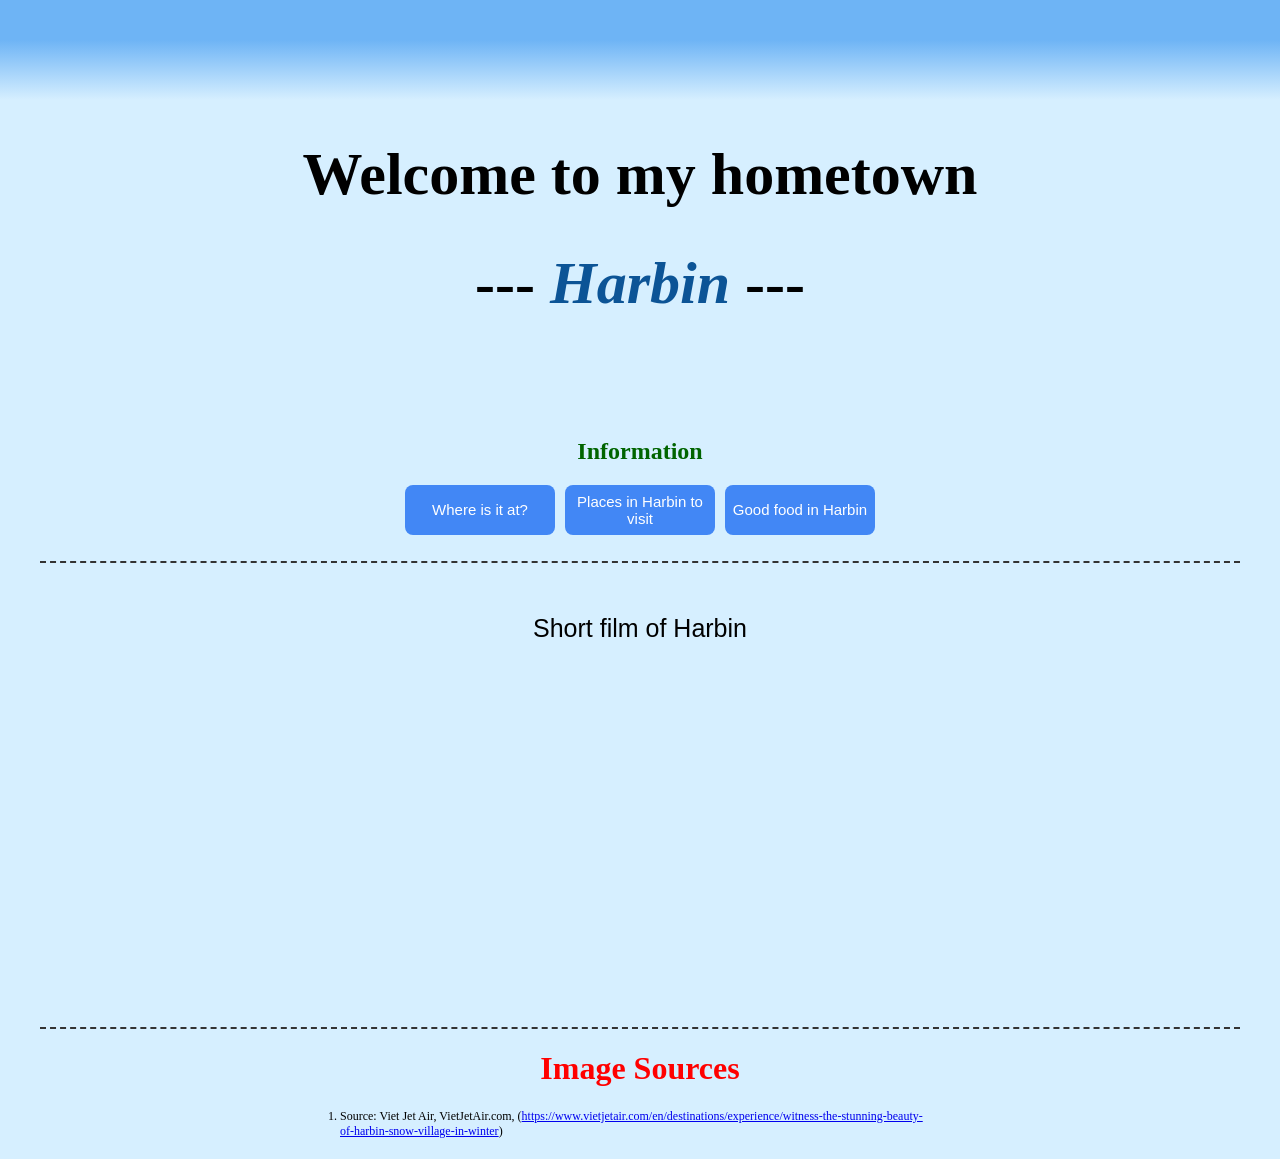
<file: index.html>
<!DOCTYPE html>
<html>
    <head>
        <title>Harbin</title>
        <link rel="icon" type="image/x-icon" href="https://bbk12e1-cdn.myschoolcdn.com/ftpimages/1579/user/large_user_5450715_26.jpg">
        <link rel="stylesheet" type="text/css" href="style.css">
    </head>
    <body>
        <div class="scrolling-bg">
            <div class="banner"></div>
            <div class="banner-text-content">
                <h1>Welcome to my hometown</h1>
                <h1>--- <em class="c">Harbin</em> ---</h1>
                <br>
                <br>
             </div>
        </div>
        <br>
        <div class="page-content">
            <h2 class="info">Information</h2>
            <div class="button-container">
                <div class="where">
                    <a href = "https://en.wikipedia.org/wiki/Harbin"  target="_blank"> <button class="where">Where is it at?</button></a>
                </div>
                <div class="visit">
                    <a href="visit.html"> <button class="tour">Places in Harbin to visit</button></a>
                </div>
                <div class="food">
                    <a href="food.html"> <button class="meal">Good food in Harbin</button></a>
                </div>
            </div>
            <br>
            <hr>
            <br>
            <p class="disc-sf">Short film of Harbin</p>
            <div class="video">
                <iframe width="560" height="315" src="https://www.youtube.com/embed/aOSX19lewiw?si=Wuez-8friYLBKuqo" title="YouTube video player" frameborder="0" allow="accelerometer; autoplay; clipboard-write; encrypted-media; gyroscope; picture-in-picture; web-share" referrerpolicy="strict-origin-when-cross-origin" allowfullscreen></iframe>
            </div>
            <br>
            <br>
            <hr>
        </div>
        <div class="image-source">
            <h1><strong>Image Sources</strong></h1>
            <ol>
                <li><p>Source: Viet Jet Air, VietJetAir.com, (<a href="https://www.vietjetair.com/en/destinations/experience/witness-the-stunning-beauty-of-harbin-snow-village-in-winter">https://www.vietjetair.com/en/destinations/experience/witness-the-stunning-beauty-of-harbin-snow-village-in-winter</a>)</p></li>
            </ol>
        </div>
    </body>
</html>
</file>
<file: style.css>
html, body {
  margin: 0;
  padding: 0;
  width: 100%;
}

/*Main page*/
div.banner-text-content{
    text-align: center;
    font-size:30px;
    font-weight:bold;
}
.banner{
    background-image: linear-gradient(to bottom, #6eb4f5 40%, rgba(44, 62, 80, 0) 100%);
    height: 100px; 
    width: fit;
    margin: 0;
    box-sizing: border-box;
}
.scrolling-bg{
    background-image: url("https://vj-prod-website-cms.s3.ap-southeast-1.amazonaws.com/depositphotos273743222xl-1723512395712.jpg");
    background-repeat:no-repeat;
    width:fit;
    height:400px;
    background-position: center;
}
.c{
    color:#0c5496;
}


.info{
    text-align: center;
    color:darkgreen;
}
.button-container {
  display: flex;
  gap: 10px;
  justify-content: center;
}
button{
    background-color:#4287f5;
    border:none;
    border-radius:8px;
    width:150px;
    height:50px;
    font-size:15px;
    color:white;
    text-align:center;
}
button:hover{
    background-color:#5CADFF;
}
button:active{
    background-color:#999999;
}

/*Visit page*/
div.visit-head{
    text-align:center;
    font-family:arial;
}
p.note{
    color:red;
    font-size:10px;
    margin-left:80px;
}
hr{
  border: none;
  border-top: 2px dashed #333;
  width:1200px;
}
ol{
    font-size:20px;
    margin-left:250px;
    color:red;
}
p.ptitle{
    font-size:30px;
    color:black;
}
p.pcontent{
    font-size:15px;
    color:black;
    display: flex;
    justify-content: flex-start;
    width: 90%;
}
p.ptimeline{
    font-size:17px;
    color:black;
    font-weight:bold;
}
div.content{
    flex:1;
}
div.place{
    display: flex;
    align-items: center;
}
div.content-image img{
    height: 250px;
    margin-right:400px;
}
table.is{
    width:90%;
}
caption.hiissf{
    color:black;
    font-size:10px;
}
tr{
    background-color:#74D7FC;
    border:2px solid;
    color:black;
    font-size:10px;
}
h4.data{
    text-align:center;
    font-size:30px;
}
p.top15{
    text-align:center;
    font-size:15px;
    font-family:arial;
}
div.trip{
    text-align:center;
    font-family:arial;
}
a.triplink{
    color:black;
}
div.trip-image{
    display: flex;
    justify-content: center;
    gap: 20px;
    flex-wrap: wrap;
    padding: 20px;
    position: relative;
}
.trip-image img{
    object-fit: cover;
    display: block;
    border-radius: 8px;
    border-radius: 15px;
    width: 250px;
    height: 250px;
    transition: transform 0.5s ease; 
}
.trip-image img:hover{
    transform: scale(1.05);
}
div.go-back-visit{
    text-align:center;
    text-decoration:none;
    color:black;
    font-size:20px;
    font-family:arial;
    background-color:white;
    border-radius: 8px; 
}
.saint-square h1{
    margin-left:100px;
    color:black;
    font-size:40px;
    background-color:white;
    display: inline-block;
    border-radius: 8px; 
}
body.saint-square{
    background-image:url("https://encrypted-tbn0.gstatic.com/images?q=tbn:ANd9GcR8Gm1i_kBIkLnm_vtuZ2gz5XsOLx4GJFQoUOXlu7Vn1S04ADjBdR_TZtc&s=10");
    background-size: cover;
    background-position: center center;
    background-repeat: no-repeat;
    background-attachment: fixed;
}
.visit-time h1{
    text-align:center;
}
.visit-time p{
    margin-left:50px;
    width: 90%;
    font-size:20px;
}
.image-source h1{
    text-align:center;
    color:red;
}
.image-source li{
    color:black;
    width: 60%;
    margin-left:50px;
    font-size:12px;
}

/*Food page*/
.food-head{
    font-family:arial;
    text-align:center;
}
.food-head p{
    font-size:10px;
    color:gray;
}
.food-head h1{
    font-size:40px;
}
div .food{
    display: flex;
    align-items: center;
}
div .food-content{
    flex:1;
}
div .food-name{
    font-size:30px;
    margin-left:10px;
    color:black;
}
div .food-description{
    color:black;
    display: flex;
    justify-content: flex-start;
    width: 90%;
    font-size:15px;
}
div .food-image img{
    height: 250px;
    margin-right:400px;
}
div.index {
  display: flex;
  justify-content: center;
}
/*Extras*/
div .video{
    display: flex;
    justify-content: center;
}
p.disc-sf{
    text-align:center;
    font-size:25px;
    font-family:arial;
}
body{
    background-color:#d6efff;
}
</file>
